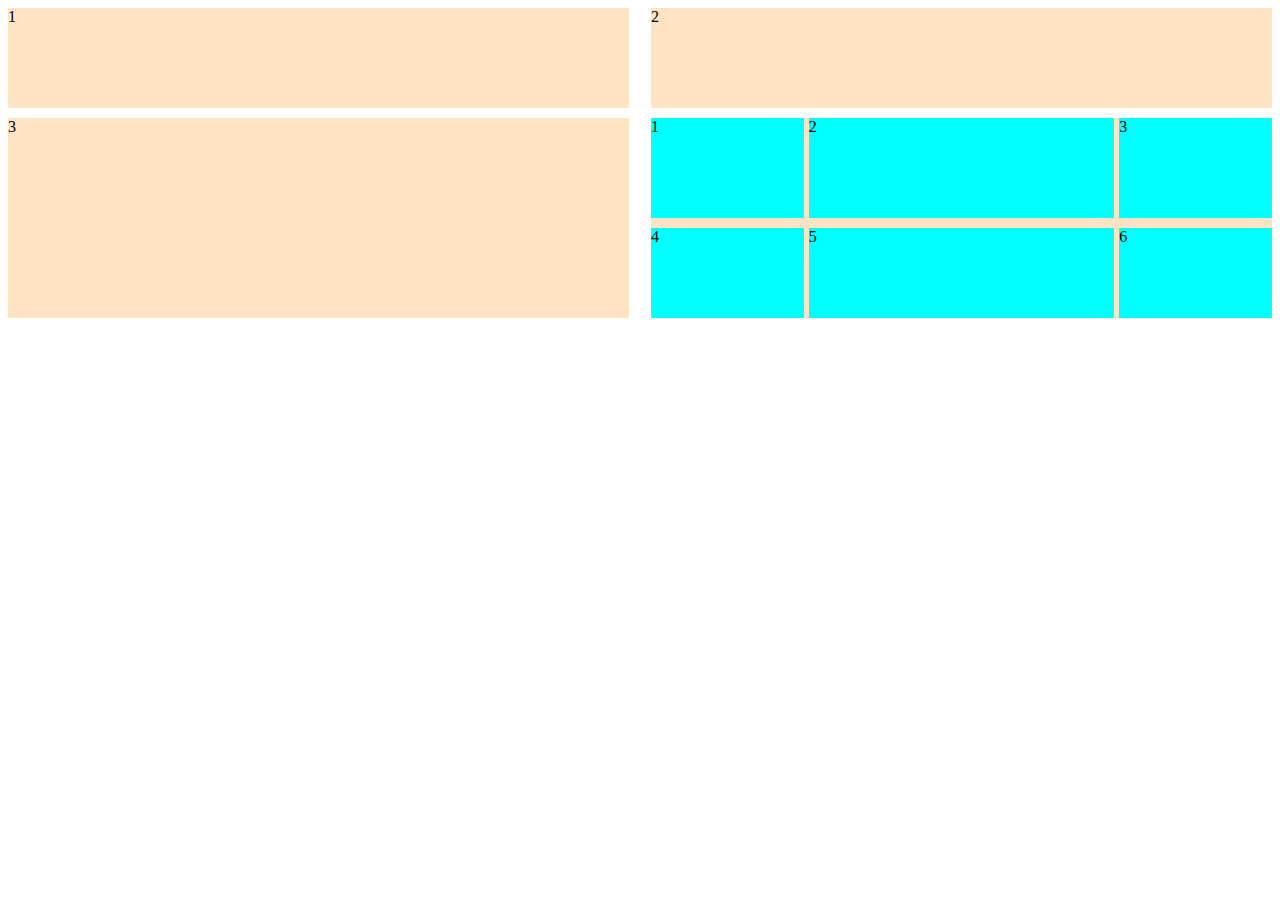
<file: grideg.html>
<!DOCTYPE html>
<html lang="en">
<head>
    <meta charset="UTF-8">
    <meta name="viewport" content="width=device-width, initial-scale=1.0">
    <title>Document</title>
    <style>
        .grid-container{
            display:grid;
            grid-template-columns:repeat(2,1fr); /* colums creation */
            grid-template-rows:100px 200px; /* row create */
            gap:10px 22px;
        }
        .items{
            background-color: bisque;
        }
        .four{
            display:grid;
            grid-template-columns:1fr 2fr 1fr;/*1:2:1*/
            grid-template-rows:100px;
            gap:10px 5px;
            
            
        }
        .four > div{
            background-color: aqua;
        }
    </style>
</head>
<body>
    <div class="grid-container">
        <div class="items">1</div>
        <div class="items two">2</div>
        <div class="items">3</div>
        <div class="items four">
            <div>
                1
            </div>
            <div>2</div>
            <div>3</div>
            <div>
                4
            </div>
            <div>5</div>
            <div>6</div>

        </div>
    </div>
</body>
</html>
</file>
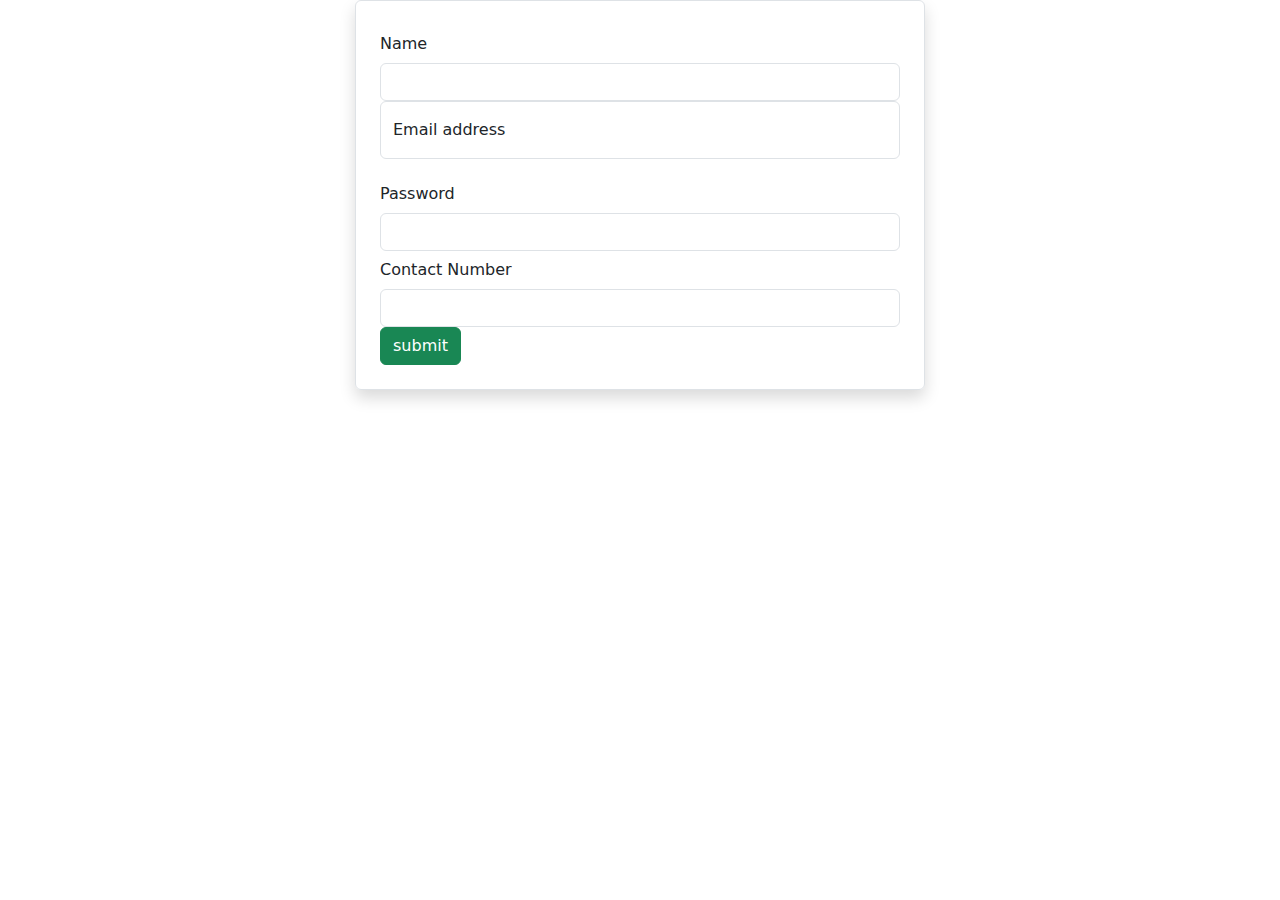
<file: gridexp.html>
<!doctype html>
<html lang="en">
  <head>
    <meta charset="utf-8">
    <meta name="viewport" content="width=device-width, initial-scale=1">
    <title>Bootstrap demo</title>
    <link href="https://cdn.jsdelivr.net/npm/bootstrap@5.3.3/dist/css/bootstrap.min.css" rel="stylesheet" integrity="sha384-QWTKZyjpPEjISv5WaRU9OFeRpok6YctnYmDr5pNlyT2bRjXh0JMhjY6hW+ALEwIH" crossorigin="anonymous">
  </head>
  <body>
    <div class="container">
        <div class="row justify-content-center ">
            <div class="col-lg-6 border rounded p-4 shadow">
                <form action="" method="post">
                    <div class="form-group">
                        <label for="" class="col-form-label">Name</label>
                        <input type="text" name="name" class="form-control" id="" required>
                    </div>
                    <div class="form-floating mb-3">
                        <input type="email" class="form-control" id="floatingInput" placeholder="name@example.com">
                        <label for="floatingInput">Email address</label>
                      </div>
                    <div class="form-group">
                        <label for="" class="col-form-label">Password</label>
                        <input type="password" name="password" class="form-control" id="" required>
                    </div>
                    <div class="form-group">
                        <label for="" class="col-form-label">Contact Number</label>
                        <input type="tel" name="mobile" class="form-control" id="" required>
                    </div>
                     <div class="form-group">
                         <button type="submit" class="btn btn-success">
                            submit
                         </button>
                     </div>
                </form>

            </div>
        </div>
    </div>
   

    <script src="https://cdn.jsdelivr.net/npm/bootstrap@5.3.3/dist/js/bootstrap.bundle.min.js" integrity="sha384-YvpcrYf0tY3lHB60NNkmXc5s9fDVZLESaAA55NDzOxhy9GkcIdslK1eN7N6jIeHz" crossorigin="anonymous"></script>
  </body>
</html>
</file>
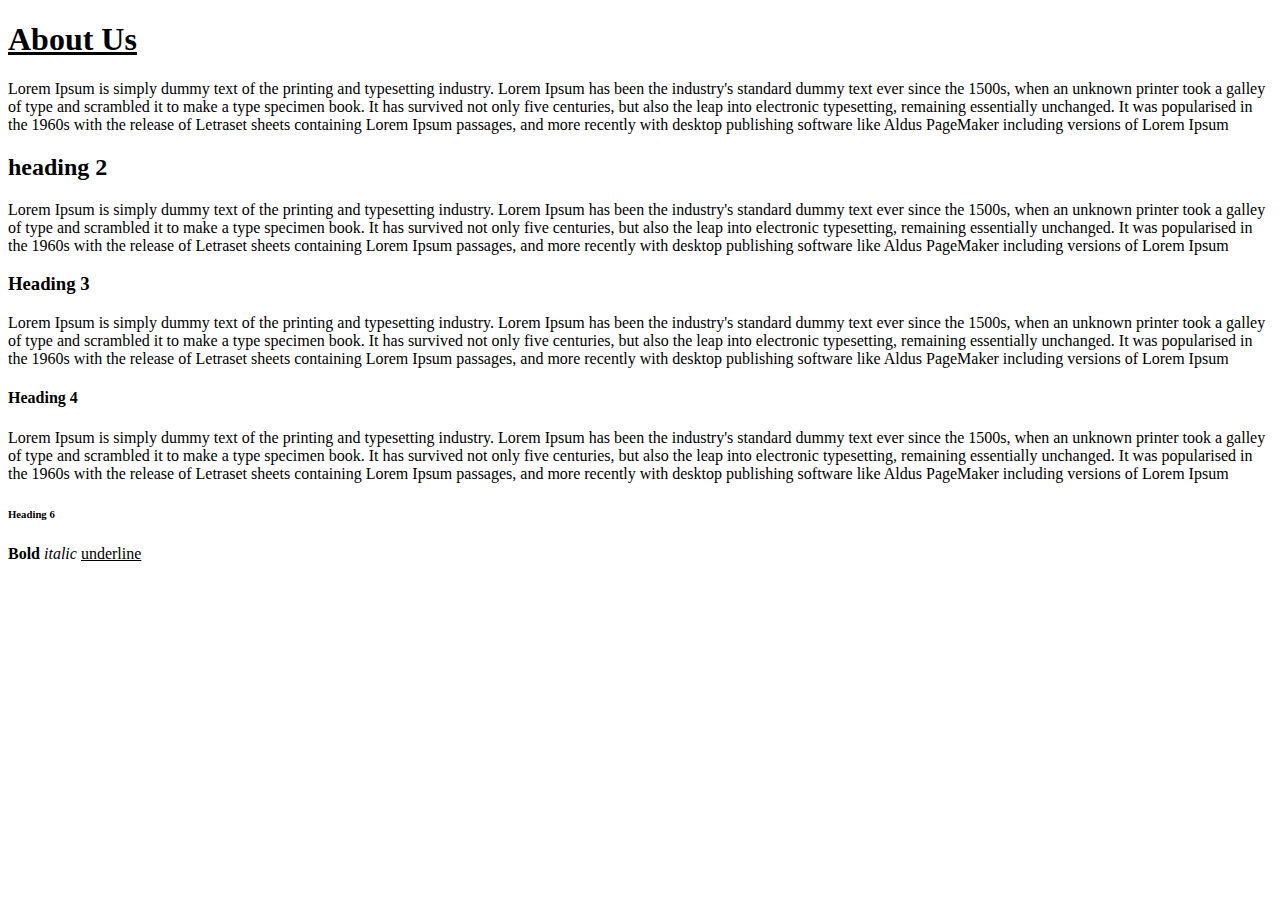
<file: homepage.html>
<!DOCTYPE html>
<html lang="en">
<head>
    <meta charset="UTF-8">
    <meta name="viewport" content="width=device-width, initial-scale=1.0">
    <title>Coffee</title>
    
</head>
<body>
    <h1>
       <u>About Us</u> 
    </h1>
    <p>
        Lorem Ipsum is simply dummy text of the printing and typesetting industry. Lorem Ipsum has been the industry's standard dummy text ever since the 1500s, when an unknown printer took a galley of type and scrambled it to make a type specimen book. It has survived not only five centuries, but also the leap into electronic typesetting, remaining essentially unchanged. It was popularised in the 1960s with the release of Letraset sheets containing Lorem Ipsum passages, and more recently with desktop publishing software like Aldus PageMaker including versions of Lorem Ipsum
    </p>
    <h2>heading 2</h2>
    <p>
        Lorem Ipsum is simply dummy text of the printing and typesetting industry. Lorem Ipsum has been the industry's standard dummy text ever since the 1500s, when an unknown printer took a galley of type and scrambled it to make a type specimen book. It has survived not only five centuries, but also the leap into electronic typesetting, remaining essentially unchanged. It was popularised in the 1960s with the release of Letraset sheets containing Lorem Ipsum passages, and more recently with desktop publishing software like Aldus PageMaker including versions of Lorem Ipsum
    </p>
    <h3>Heading 3</h3>
    <p>
        Lorem Ipsum is simply dummy text of the printing and typesetting industry. Lorem Ipsum has been the industry's standard dummy text ever since the 1500s, when an unknown printer took a galley of type and scrambled it to make a type specimen book. It has survived not only five centuries, but also the leap into electronic typesetting, remaining essentially unchanged. It was popularised in the 1960s with the release of Letraset sheets containing Lorem Ipsum passages, and more recently with desktop publishing software like Aldus PageMaker including versions of Lorem Ipsum
    </p>
    <h4>Heading 4</h4>
    <p>
        Lorem Ipsum is simply dummy text of the printing and typesetting industry. Lorem Ipsum has been the industry's standard dummy text ever since the 1500s, when an unknown printer took a galley of type and scrambled it to make a type specimen book. It has survived not only five centuries, but also the leap into electronic typesetting, remaining essentially unchanged. It was popularised in the 1960s with the release of Letraset sheets containing Lorem Ipsum passages, and more recently with desktop publishing software like Aldus PageMaker including versions of Lorem Ipsum
    </p>
    <h6>Heading 6</h6>
    <b>Bold</b> <i>italic</i>
     <u>underline</u>

    
</body>
</html>
</file>
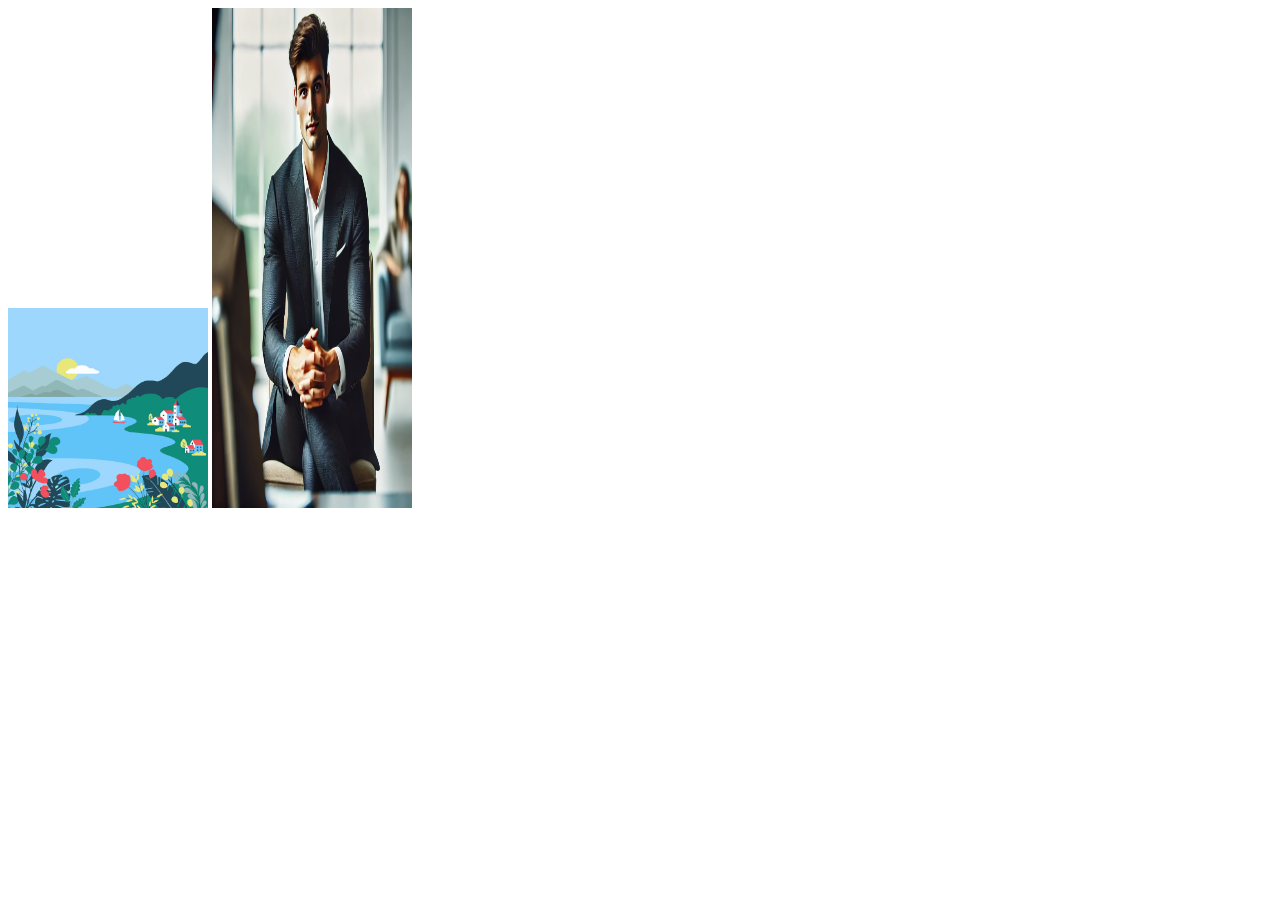
<file: imagedisplay.html>
<!DOCTYPE html>
<html lang="en">
<head>
    <meta charset="UTF-8">
    <meta name="viewport" content="width=device-width, initial-scale=1.0">
    <title>Document</title>
</head>
<body>
    <img src="./image/bg1.png" width="200" height="200" />
    <img src="./image/bg2.webp" width="200" height="500"/>

</body>
</html>
</file>
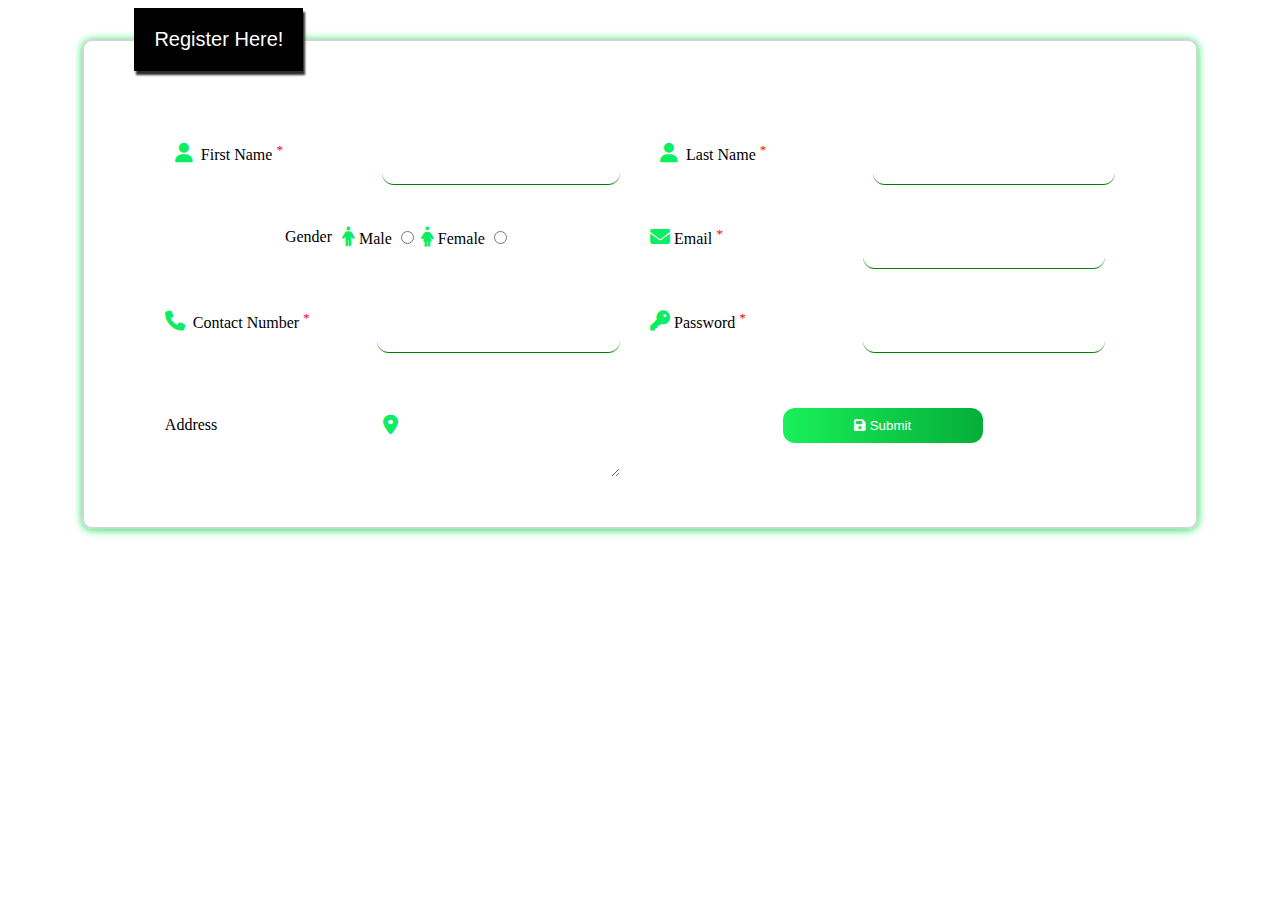
<file: javascripteg.html>
<!DOCTYPE html>
<html lang="en">
<head>
    <meta charset="UTF-8">
    <meta name="viewport" content="width=device-width, initial-scale=1.0">
    <title>Registeration</title>
    <link rel="stylesheet" href="https://cdnjs.cloudflare.com/ajax/libs/font-awesome/6.7.2/css/all.min.css" integrity="sha512-Evv84Mr4kqVGRNSgIGL/F/aIDqQb7xQ2vcrdIwxfjThSH8CSR7PBEakCr51Ck+w+/U6swU2Im1vVX0SVk9ABhg==" crossorigin="anonymous" referrerpolicy="no-referrer" />
    <style>
      
        fieldset{
            width:80%;
            /* margin-left:auto;
            margin-right:auto; */
            margin:0px auto;
            border:2px solid lightgrey;
            border-radius:10px;
            padding:50px;
            box-shadow:0px 1px 8px rgb(19, 231, 86);
        }
        legend{
            background-color: black;
            color:white;
            font-family: Arial, Helvetica, sans-serif;
            font-size:20px;
            padding:20px;
            box-shadow: 2px 4px 2px rgb(46, 44, 44);
        }
        form{
            display: flex;
            justify-content: center;
            gap:20px;
            flex-wrap: wrap;
        }
        .form_group{
            width:46%;
            display: flex;
          gap:10px;
            justify-content: center;
            align-items: center;
        }
        .form_label{
            width:100%;
        }
        .form_control{
            width:100%;
            padding:20px;
            border:none;
            border-bottom:1px solid green;
            border-radius:12px;
            background-color: transparent;
            font-size: 20px;
        }
        .btn{
            border:none;
            width:200px;
            background: linear-gradient(90deg,rgb(25, 240, 90),rgb(5, 174, 56));
            border-radius:12px;
            text-align:centre;
            font-family: 'Lucida Sans', 'Lucida Sans Regular', 'Lucida Grande', 'Lucida Sans Unicode', Geneva, Verdana, sans-serif;
            color:white;
            padding:10px;
            transition:all 2s ease-in-out;
        }
        .btn:hover{
            
            font-size: 25px;
        }
        .address{
            width:100%;
            height:100px;
            border: none;
        }
        .username{
            color:rgb(11, 237, 98);
            font-size:20px;
        }
        .error-placeholder::placeholder {
                color: red !important;
         }
    </style>
    <script>
   window.addEventListener("DOMContentLoaded",()=>{
     // Get today's date in YYYY-MM-DD format

    let isfnameValid=true;
    let isgenderValid=true;
    let islnameValid=true;
    let isemailValid=true;
    let iscontactValid=true;
    let ispasswordValid=true;
    let form=document.querySelector("form");
    //firstname validation 
    let fname=document.querySelector("input[name='fname']");
    fname.addEventListener("blur",()=>{
        isfnameValid=validationCheck(fname,"fnameError","invalid") //&&
        console.log(isfnameValid)
        //isValid=isValid && validationCheck(fname,"fnameError","invalid") 
    })
    //lastname validation 
    let lname=document.querySelector("input[name='lname']");
    //lastname Event 
    lname.addEventListener("blur",()=>{
          islnameValid=validationCheck(lname,"lnameError","invalid")
    })
    //email validation 
   
    let email=document.querySelector("input[name='eml']");
    email.addEventListener("blur",()=>{
        isemailValid=emailCheck(email,"emlError")
    })
    function emailCheck(email,errorid){
        let regexp=/^(([^<>()[\]\\.,;:\s@"]+(\.[^<>()[\]\\.,;:\s@"]+)*)|.(".+"))@((\[[0-9]{1,3}\.[0-9]{1,3}\.[0-9]{1,3}\.[0-9]{1,3}\])|(([a-zA-Z\-0-9]+\.)+[a-zA-Z]{2,}))$/;
        if(email.value==""){
            document.querySelector(`#${errorid}`).innerHTML="Email is Required!";
             document.querySelector(`#${errorid}`).style.color="red"
            email.style.borderBottom="1px solid red";
            return false
        }
        else if(! regexp.test(email.value)){
            document.querySelector(`#${errorid}`).innerHTML="invalid email!";
             document.querySelector(`#${errorid}`).style.color="red"
            email.style.borderBottom="1px solid red";
            return false
        }
        else{
            document.querySelector(`#${errorid}`).innerHTML="Good";
            document.querySelector(`#${errorid}`).style.color="green"
            email.style.borderBottom="1px solid green";
            return true
          
        }
    }
    //contact validation 
    let contact=document.querySelector("input[name='mobile']");
    contact.addEventListener("blur",()=>{
        
        iscontactValid=contactCheck(contact,"mobileError")
    })
    function contactCheck(contact,errorid){
        let regmob=/^[0-9]{10}$/;
        if(contact.value==""){
            document.querySelector(`#${errorid}`).innerHTML="Mobile is Required!";
             document.querySelector(`#${errorid}`).style.color="red"
            contact.style.borderBottom="1px solid red";
            return false
        }
        else if(!regmob.test(contact.value)){
            document.querySelector(`#${errorid}`).innerHTML="invalid mobile number!";
             document.querySelector(`#${errorid}`).style.color="red"
            contact.style.borderBottom="1px solid red";
            return false
        }
        else{
            document.querySelector(`#${errorid}`).innerHTML="Good";
            document.querySelector(`#${errorid}`).style.color="green"
           contact.style.borderBottom="1px solid green";
            return true
        }
    }
    //password validation 
    let password=document.querySelector("input[name='password']");
    password.addEventListener("blur",()=>{
        
        ispasswordValid=passwordCheck(password,"passwordError")
    })
    function passwordCheck(contact,errorid){
        let regmob=/^[a-zA-Z0-9]{6}$/;
        if(password.value==""){
            document.querySelector(`#${errorid}`).innerHTML="Password is Required!";
             document.querySelector(`#${errorid}`).style.color="red"
            password.style.borderBottom="1px solid red";
            return false
        }
        else if(!regmob.test(password.value)){
            document.querySelector(`#${errorid}`).innerHTML="max-6 character is allowed!";
             document.querySelector(`#${errorid}`).style.color="red"
            password.style.borderBottom="1px solid red";
            return false
        }
        else{
            document.querySelector(`#${errorid}`).innerHTML="Good";
            document.querySelector(`#${errorid}`).style.color="green"
           password.style.borderBottom="1px solid green";
            return true
        }
    }
    //address Validation 
    let isaddressValid=true;
    let address=document.querySelector("textarea[name='address']");
    address.addEventListener('blur',()=>{
        
        isaddressValid=addressCheck(address,"addressError")
    })
    function addressCheck(address,errorid){
       let str=address.value.trim()
        let errorMsg=document.querySelector(`#${errorid}`);
        if(str==""){
         
            errorMsg.style.color="red";
            errorMsg.innerHTML="Address Required!";
            address.style.borderBottom="1px solid red";
            return false

        }
        else{
            errorMsg.style.color="green"
            errorMsg.innerHTML="Good"
            address.style.borderBottom="1px solid green"
            return true
            
        }
    }
     //validation check
     function validationCheck(inputname,errorid,message){
           
           if(inputname.value==""){
             document.querySelector(`#${errorid}`)
             .innerHTML=message;
             fname.style.borderBottom="1px solid red";
             fname.classList.add("error-placeholder")
             fname.setAttribute("placeholder","invalid")
             return false
           }
           else{
             document.querySelector(`#${errorid}`)
             .innerHTML="Good";
             document.querySelector(`#${errorid}`).style.color="green";
             fname.style.borderBottom="1px solid green";
             return true;
           }
 
         }
    //submit event handling
    form.addEventListener("submit",(event)=>{
  

        let gender=document.querySelectorAll("input[name='gender']:checked");

                if(gender.length==0){
                event.preventDefault();
                document.querySelector("#genderError")
                .innerHTML="Select your Gender";
                
                 isgenderValid=false
                }
               
                if(isgenderValid && isfnameValid && islnameValid && isemailValid && iscontactValid && ispasswordValid && isaddressValid)
                {
                    alert("Submit")
                }
                else{
                    event.preventDefault();
                    return false;
                }
             
        })

       

   })

        
   
    
</script>
</head>
<body>
    <fieldset>
        <legend>Register Here!</legend>
    <form action="" method="post" name="form1">
        <h2 id="message"></h2>
 
         <div class="form_group">
            <label class="form_label" for="">
                <i class="fa-solid fa-user username"></i>&nbsp;
                First Name <sup style="color:red;">*</sup></label>
            <input class="form_control" type="text" name="fname" id="" />
            <br/>
            <span class="error" style="color:red;" id="fnameError"></span>
         </div>
         <div class="form_group">
            <label class="form_label" for="">  <i class="fa-solid fa-user username"></i>&nbsp;
                Last Name <sup style="color:red;">*</sup></label>
            <input class="form_control" type="text" name="lname" id="">
            <span class="error" id="lnameError"></span>
         </div>
         <div class="form_group">
            <div>
                <label for="" class="form_label">Gender</label>
                <br>
            <span style="color:red;" id="genderError"></span>
            </div>
           
            <div>
                <label class="form_label" for="maleid"><i class="fa-solid fa-person username"></i> Male</label>
            <input type="radio" name="gender" id="maleid" value="male">
            <label class="form_label" for="femaleid"><i class="fa-solid fa-person-dress username"></i> Female</label>
            <input type="radio" name="gender" id="femaleid" value="female"/>
            
            </div>
            
         </div>
         <div class="form_group">
            <label class="form_label" for=""><i class="fa-solid fa-envelope username"></i>&nbsp;Email <sup style="color:red;">*</sup></label>
            <input class="form_control" type="email" name="eml" id="">
            <span class="error" id="emlError"></span>
         </div>
         <div class="form_group">
            <label class="form_label" for="">
                <i class="fa-solid fa-phone username"></i>&nbsp;
                Contact Number <sup style="color:red;">*</sup></label>
            <input class="form_control" type="tel" name="mobile" id="">
            <span class="error" id="mobileError"></span>
         </div>
         <div class="form_group">
            <label class="form_label" for="">
                
                <i class="fa-sharp fa-solid fa-key username"></i>&nbsp;Password <sup style="color:red;">*</sup></label>
            <input class="form_control" type="password" name="password" id="">
            <span class="error" id="passwordError"></span>
         </div>
         <div class="form_group">
            <label for="" class="form_label">Address </label>
            <i class="fa-solid fa-location-dot username"></i>
            <textarea name="address" 
            class="address" 
            cols="25" 
            rows="4">
            </textarea>
            <span id="addressError"></span>
         </div>
         <div class="form_group">
            <div style="display:flex;justify-content: center; align-items: center;">
                <button type="submit" class="btn">
                    <i class="fa-solid fa-floppy-disk"></i> Submit
                </button>
            </div>
          
         </div>
   
    </form>
</fieldset>

</body>
</html>
</file>
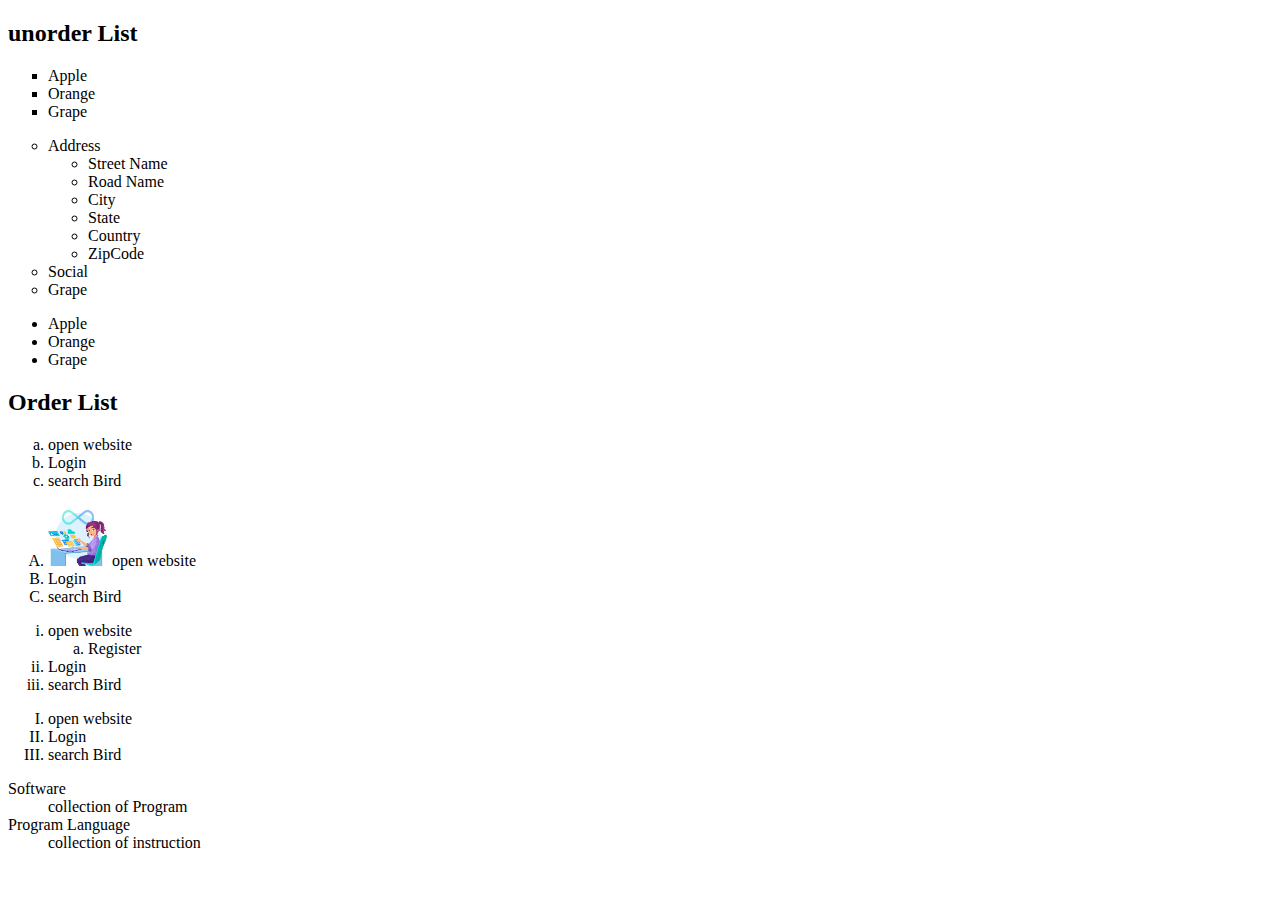
<file: listprg.html>
<!DOCTYPE html>
<html lang="en">
<head>
    <meta charset="UTF-8">
    <meta name="viewport" content="width=device-width, initial-scale=1.0">
    <title>Document</title>
</head>
<body>
    <h2>unorder List</h2>
    <ul type="square">
        <li>
            Apple
        </li>
        <li>
            Orange
        </li>
        <li>
            Grape
        </li>
    </ul>
    <ul type="circle">
        <li>
           Address
           <ul>
            <li>Street Name</li>
            <li>Road Name</li>
            <li>City</li>
            <li>State</li>
            <li>Country</li>
            <li>ZipCode</li>

           </ul>
        </li>
        <li>
            Social
        </li>
        <li>
            Grape
        </li>
    </ul>
    <ul>
        <li>
            Apple
        </li>
        <li>
            Orange
        </li>
        <li>
            Grape
        </li>
    </ul>
 <h2>Order List</h2>
 <ol type="a">
    <li>open website</li>
    <li>Login</li>
    <li>search Bird</li>
 </ol>
 <ol type="A">
    <li><img src="./image/developer.jfif" width="60" height="60"/> open website</li>
    <li>Login</li>
    <li>search Bird</li>
 </ol>
 <ol type="i">
    <li>open website
         <ol type="a">
            <li>Register</li>
         </ol>
    </li>
    <li>Login</li>
    <li>search Bird</li>
 </ol>
 <ol type="I">
    <li>open website</li>
    <li>Login</li>
    <li>search Bird</li>
 </ol>

 <dl>
    <dt>Software</dt>
     <dd>
        collection of Program
     </dd>
     <dt>Program Language</dt>
       <dd>
          collection of instruction
       </dd>
 </dl>
</body>
</html>
</file>
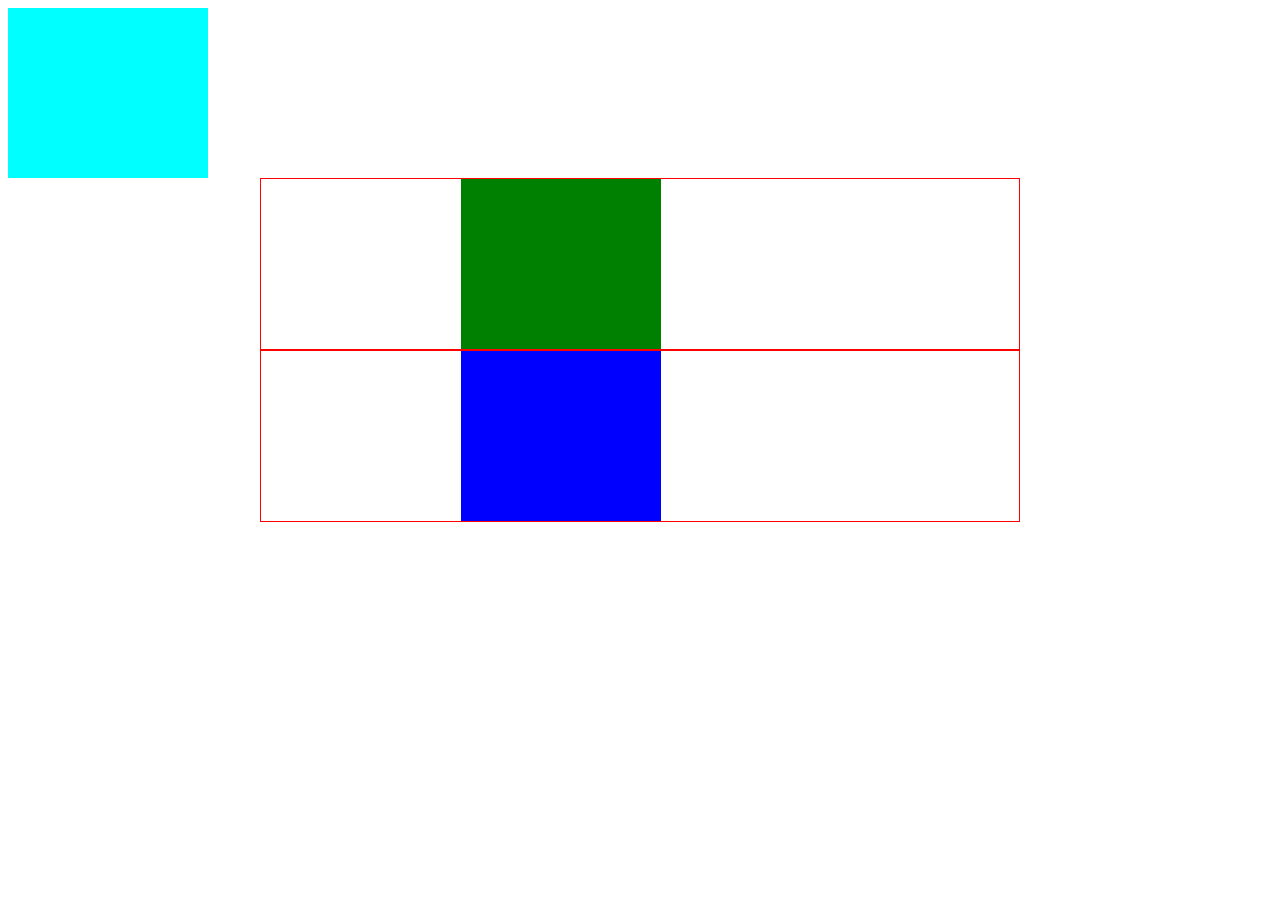
<file: positioneg.html>
<!DOCTYPE html>
<html lang="en">
<head>
    <meta charset="UTF-8">
    <meta name="viewport" content="width=device-width, initial-scale=1.0">
    <title>Document</title>
    <style>
      .item{
        width:200px;
        height:170px;
      }
      .one{
        background-color: aqua;
         position:static;
         top:12px;
      }
      .two{
        position:relative;
        bottom:0;
        left:200px;
        background-color: green;
      }
      .three{
        position:relative;
        left:200px;
        background-color: blue;
      }
      .container{
        width:60%;
        margin:0 auto;
        border:1px solid red;
      }
    </style>
</head>
<body>
    
    <div class="item one"></div>
    <div class="container">
        <div class="item two"></div>
    </div>
   
    <div class="container">
       <div class="item three"></div>

    </div>
</body>
</html>
</file>
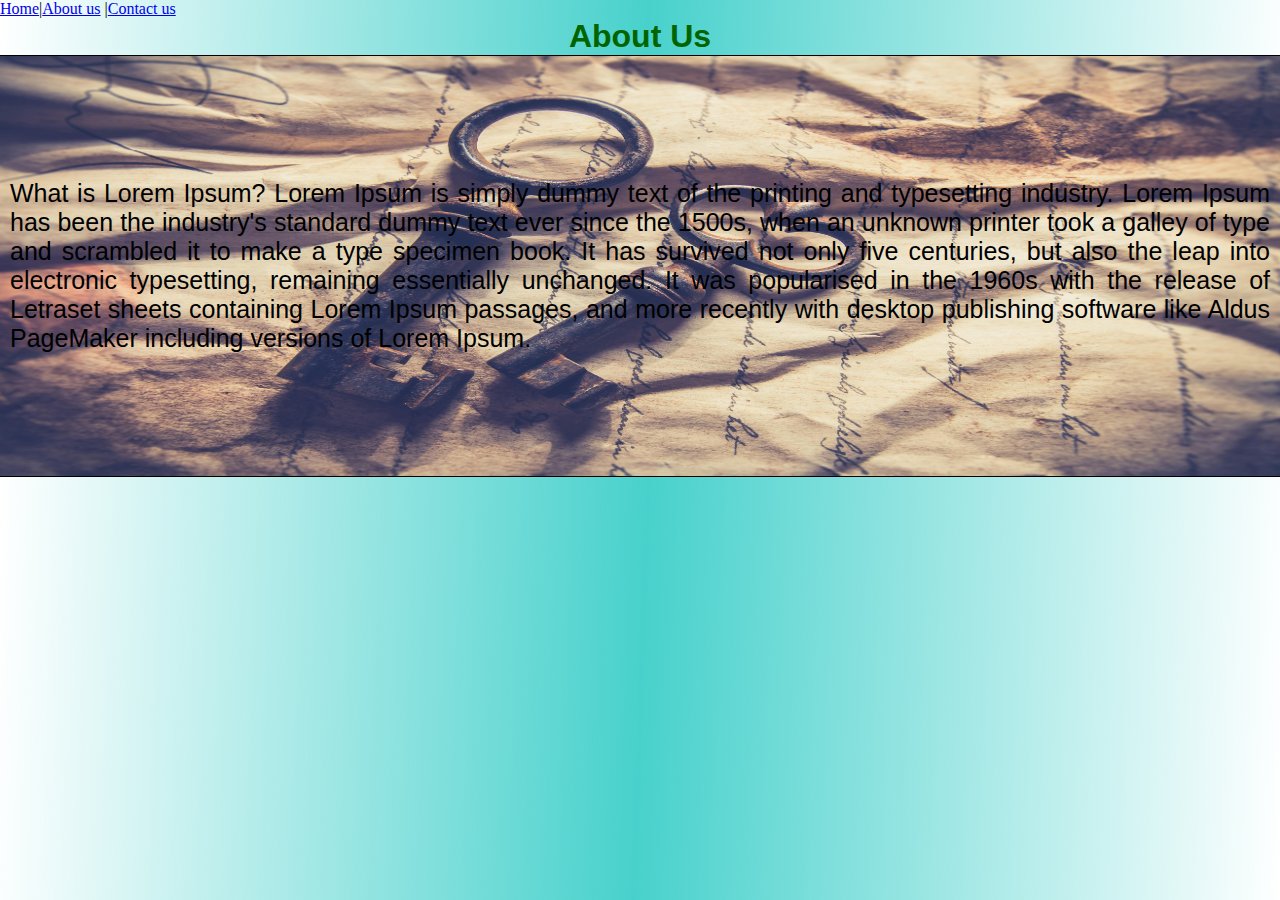
<file: appleproject/about.html>
<!DOCTYPE html>
<html lang="en">
<head>
    <meta charset="UTF-8">
    <meta name="viewport" content="width=device-width, initial-scale=1.0">
    <title>Document</title>
    <link rel="stylesheet" href="./css/page.css" type="text/css">
    
</head>
<body>
    <div>
        <a href="index.html">Home</a>|<a href="about.html">About us</a>
        |<a href="contact.html">Contact us</a>
    </div>
    <h1>About Us</h1>
    <p class="aboutp">
        What is Lorem Ipsum?
Lorem Ipsum is simply dummy text of the printing and typesetting industry. Lorem Ipsum has been the industry's standard dummy text ever since the 1500s, when an unknown printer took a galley of type and scrambled it to make a type specimen book. It has survived not only five centuries, but also the leap into electronic typesetting, remaining essentially unchanged. It was popularised in the 1960s with the release of Letraset sheets containing Lorem Ipsum passages, and more recently with desktop publishing software like Aldus PageMaker including versions of Lorem Ipsum.
    </p>
</body>
</html>
</file>
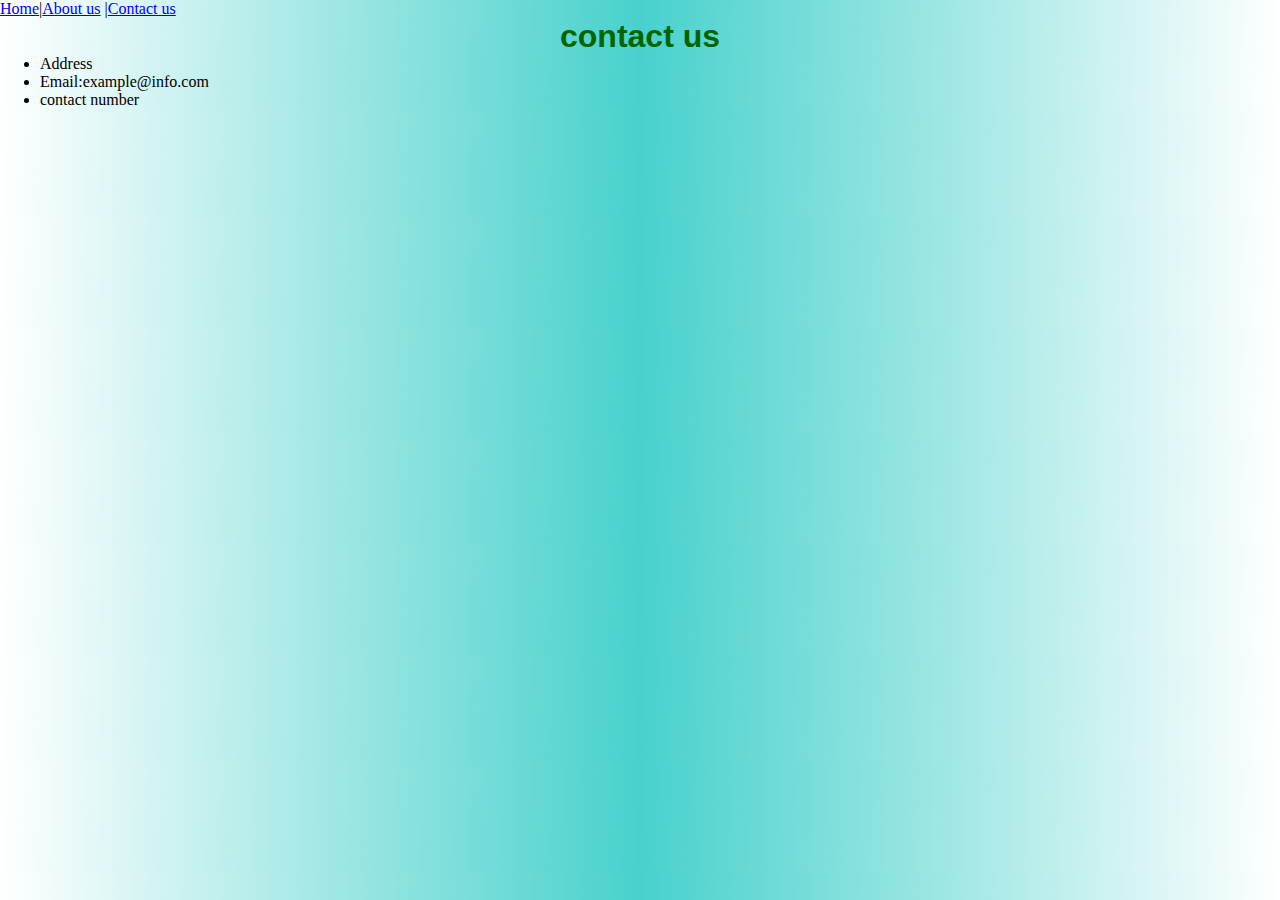
<file: appleproject/contact.html>
<!DOCTYPE html>
<html lang="en">
<head>
    <meta charset="UTF-8">
    <meta name="viewport" content="width=device-width, initial-scale=1.0">
    <title>contact us</title>
    <link rel="stylesheet" href="./css/page.css" type="text/css">
</head>
<body>
    <div>
        <a href="index.html">Home</a>|<a href="about.html">About us</a>
        |<a href="contact.html">Contact us</a>
    </div>
    <h1>contact us</h1>
    <ul>
        <li>Address</li>
        <li>Email:example@info.com</li>
        <li>contact number</li>
    </ul>
</body>
</html>
</file>
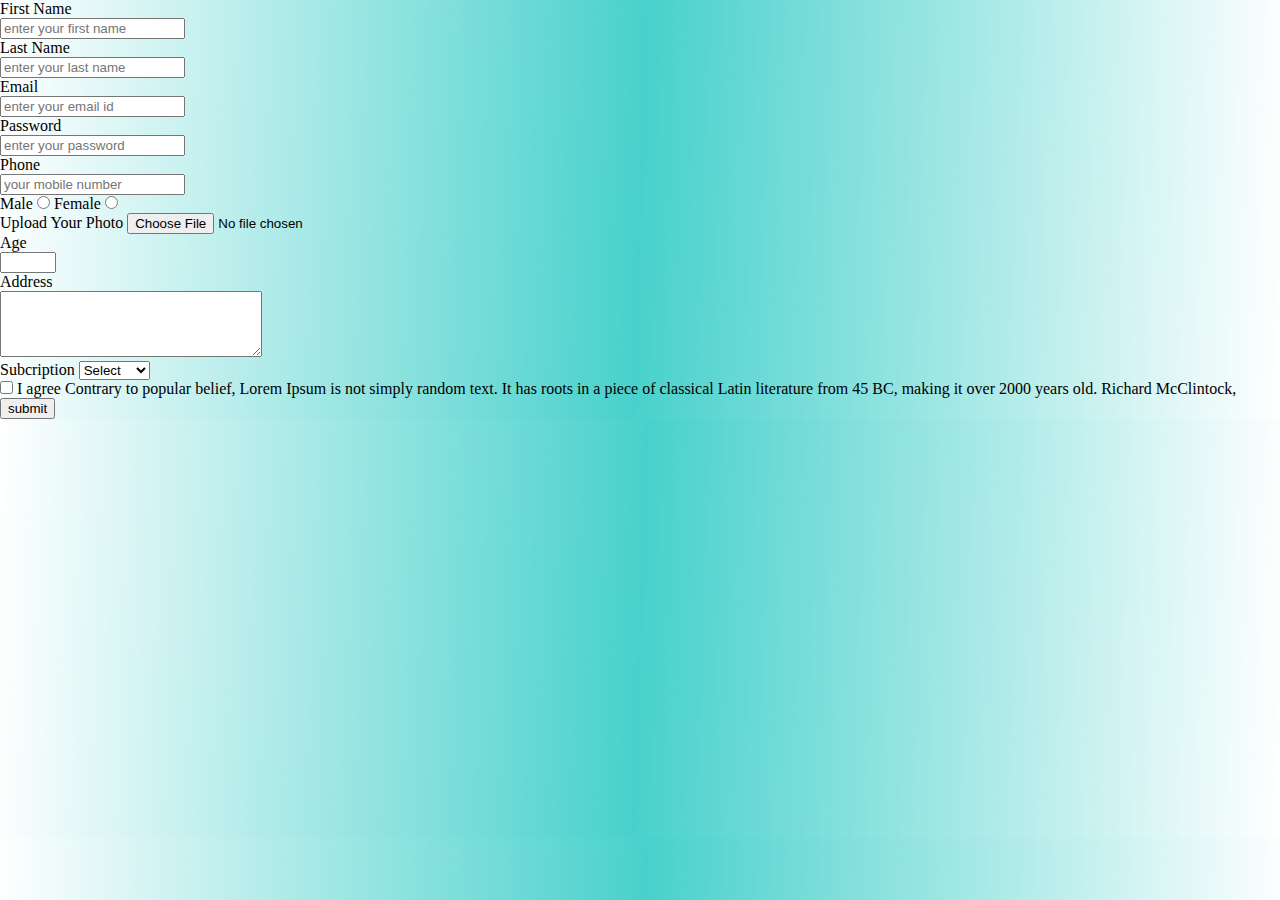
<file: appleproject/signup.html>
<!DOCTYPE html>
<html lang="en">
<head>
    <meta charset="UTF-8">
    <meta name="viewport" content="width=device-width, initial-scale=1.0">
    <title>Document</title>
    <link rel="stylesheet" href="./css/page.css" type="text/css">
</head>
<body>
    <div>
        <form method="post" action="" enctype="multipart/form-data">
            <div>
                <label>First Name</label>
                <br/>
            <input 
              type="text" 
              name="firstname"
              placeholder="enter your first name"/>
            </div>
            <div>
                <label>Last Name</label>
                <br/>
            <input 
              type="text" 
              name="lastname"
              placeholder="enter your last name"/>
            </div>
            <div>
                <label>Email</label>
                <br/>
                <input 
                  type="email"
                  name="eml"
                  placeholder="enter your email id"/>
            </div>
            <div>
                <label>Password</label>
                <br/>
                <input 
                  type="password"
                  name="password"
                  placeholder="enter your password"
                  />
            </div>
            <div>
                <label>Phone</label>
                <br/>
                <input
                  type="tel"
                  name="mobile"
                  placeholder="your mobile number"/>
            </div>
            <div>
              <label for="maleid">Male</label>
              <input 
                type="radio"
                name="gender"
                value="male"
                id="maleid"
                />
                <label for="femaleid">Female</label>
                <input 
                   type="radio"
                   name="gender"
                   value="female"
                   id="femaleid"
                   />
            </div>
            <div>
                <label>Upload Your Photo</label>
                <input 
                   type="file"
                   name="image"
                   />
            </div>
            <div>
                <label>Age</label>
                <br/>
                <input 
                    type="number"
                    min="20"
                    max="80"
                    />
            </div>
            <div>
                <label>Address</label>
                <br/>
                <textarea cols="30" rows="4"></textarea>
            </div>
            <div>
               <label> Subcription</label>
               <select name="subc">
                <option>Select</option>
                <option>Gold</option>
                <option>Sliver</option>
                <option>Bronzes</option>
               </select>
            </div>
            <div>
                <input 
                  type="checkbox"
                  name="agree"
                  value="agree"
                  />
                  <label>
                    I agree Contrary to popular belief, Lorem Ipsum is not simply random text. It has roots in a piece of classical Latin literature from 45 BC, making it over 2000 years old. Richard McClintock,
                  </label>
            </div>
          <button type="submit">submit</button>
        </form>
    </div>
</body>
</html>
</file>
<file: appleproject/css/page.css>
*{
    margin:0px;
}
h1{
    text-align:center;
    color:darkgreen;
    font-family: 'Lucida Sans', 'Lucida Sans Regular', 'Lucida Grande', 'Lucida Sans Unicode', Geneva, Verdana, sans-serif;
}
p{
    text-align: justify;
    font-family: Arial, Helvetica, sans-serif;
}
body{
    /* background-color:MediumTurquoise; */
    /* background-image:url(../image/bg1.jpg);
    background-repeat: no-repeat;
    background-size:cover; */
    background:linear-gradient(92deg,transparent,MediumTurquoise,transparent);
    /* background:-webkit-linear-gradient(92deg,green,yellow);
    background:-o-linear-gradient(92deg,green,yellow); */

}
.aboutp{
    /* padding-left:20px;
    padding-top:20px;
    padding-right:20px;
    padding-bottom:20px; */
    padding:10px;
    border-top:1px solid black;
    border-bottom:1px solid black;
    height:400px;
    font-size: 25px;
    display:flex;
    text-align: justify;
    align-items:center;
    background-image: url(../image/bg1.jpg);
    background-repeat: no-repeat;
    background-size:100% 100%;

}

/* header /nav */
.header{
    position:fixed;
    width:100%; 
    padding:10px;
    background-color: rgb(43, 55, 55);
    display:flex;
    justify-content: space-between;
    z-index:9999;
    height:50px;
    align-items: center;
    color:orange;
    
}
.logo{
    width:25%;
    text-align: center;
}
.naves{
    width:50%;
    text-align:right;
    display:flex;
    gap:10px;
    justify-content: right;
    align-items: center;
 
}
.naves a{
    text-decoration: none;
    color:orange;
    font-size: 20px;
}
.naves a:hover{
    color:white;
}
.btn{
    background: linear-gradient(45deg,transparent,green,transparent);
    padding:20px;
    border-radius:50%;
}
.social{
    width:25%;
    display: flex;
    justify-content: center;
    gap:10px;
    padding-right:10px;
  
}
.fb{
    color:white;
    font-size: 20px;
}
/* dropdown */
.dropdown{
    display:none;
    position:absolute;
    padding:0px;
    align-items: center;
    width:200px;
    height:200px;
    gap:10px;
    flex-direction: column;
    z-index:99999999;
    background:linear-gradient(90deg,green,rgb(3, 188, 86));

    
}
.dropdown li{
    list-style: none;
    text-align: center;
    padding:10px;
    border-bottom: 1px solid lightgray;
    width:100%;
}
.naves >.menu:hover .dropdown{
    display:flex;
   
    
}
.maindiv{
    position: relative;
    top:120px;
}

/* photo gallery */ 
.photo_container{
    display: flex;
    width:90%;
    gap:10px;
    justify-content:center;
    margin:0px auto;
    flex-wrap:wrap;

}
.textcontent{
    display:flex;
    flex-wrap: wrap;
    justify-content:space-between;
    
}
.items{
    width:30%;
    display: flex;
    flex-direction: column;
    gap:10px;
    background-color: aliceblue;
    padding:10px;
 
}
.items > img {
    width:100%;
    height: 200px;
    border-radius:6px;
    
}
.divider{
    width:100%;
    padding-top:1px;
    height:1px;
    background-color: lightgrey;
}
</file>
